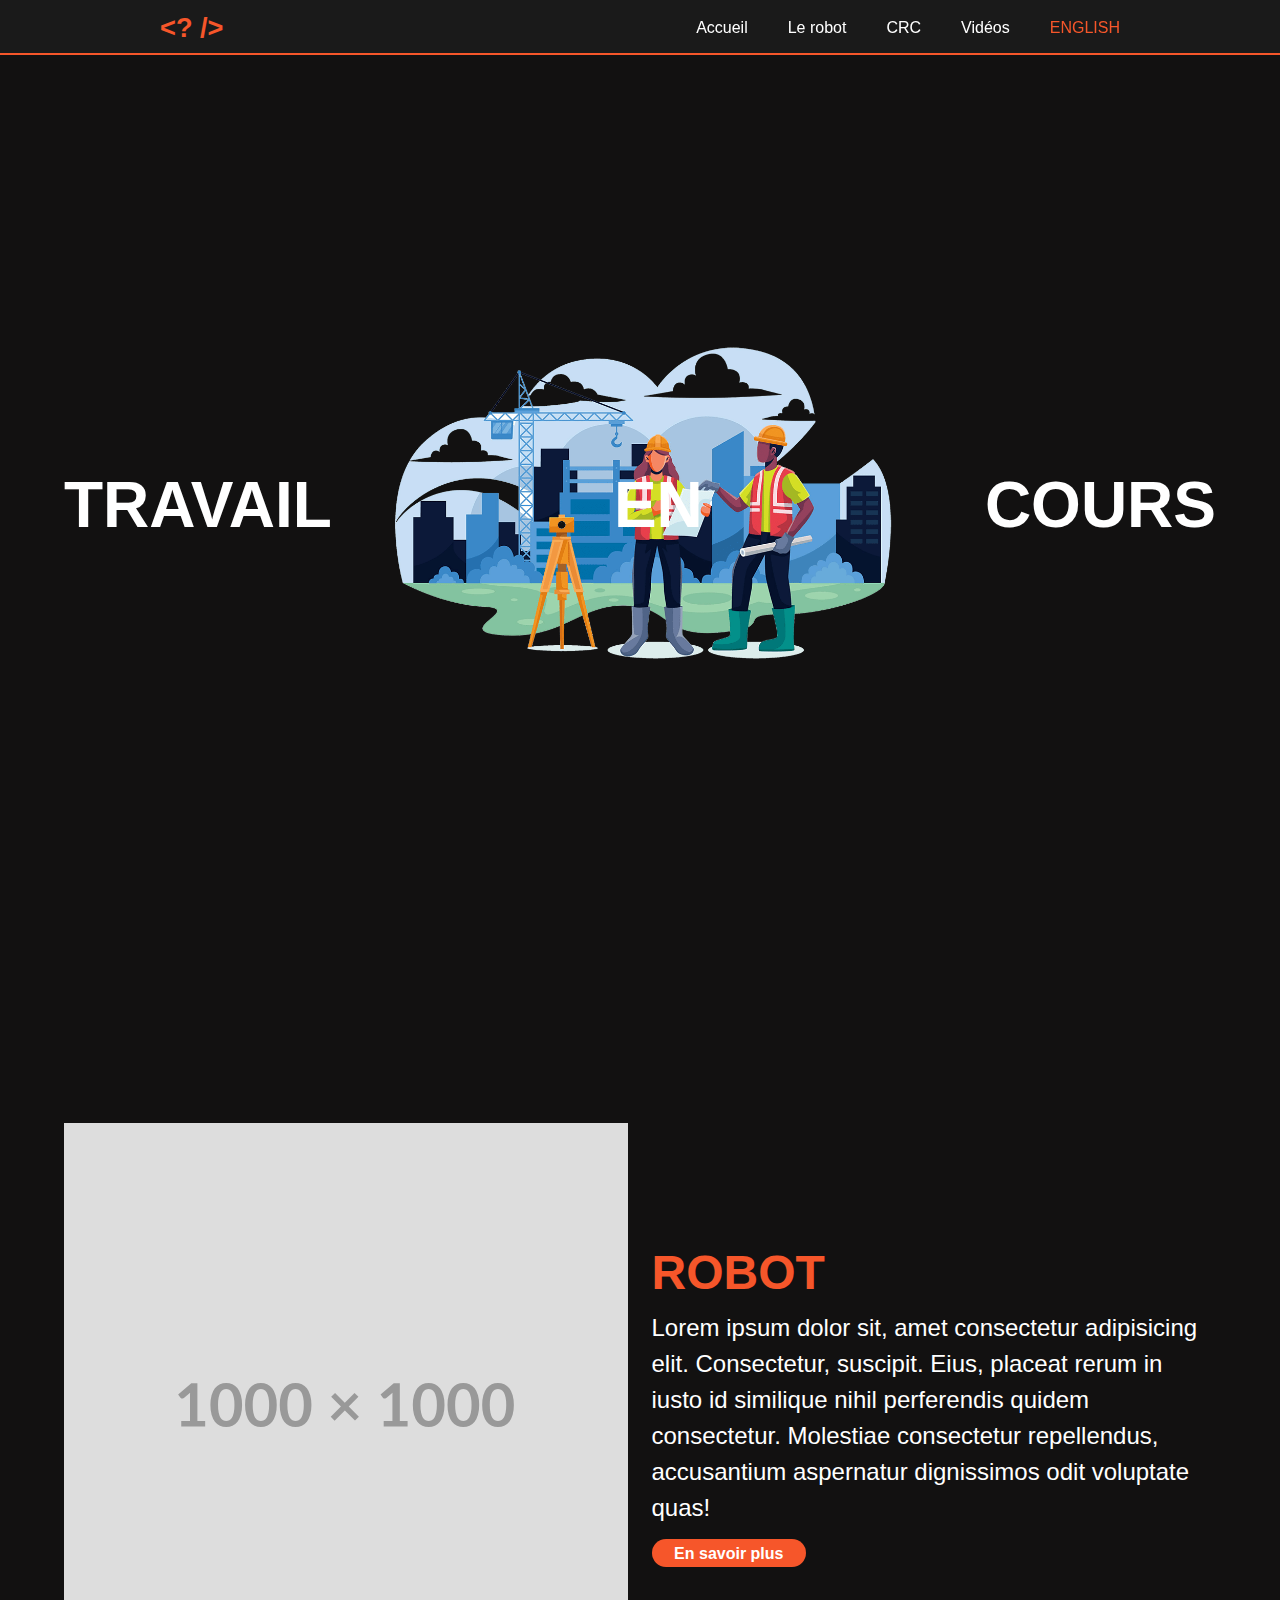
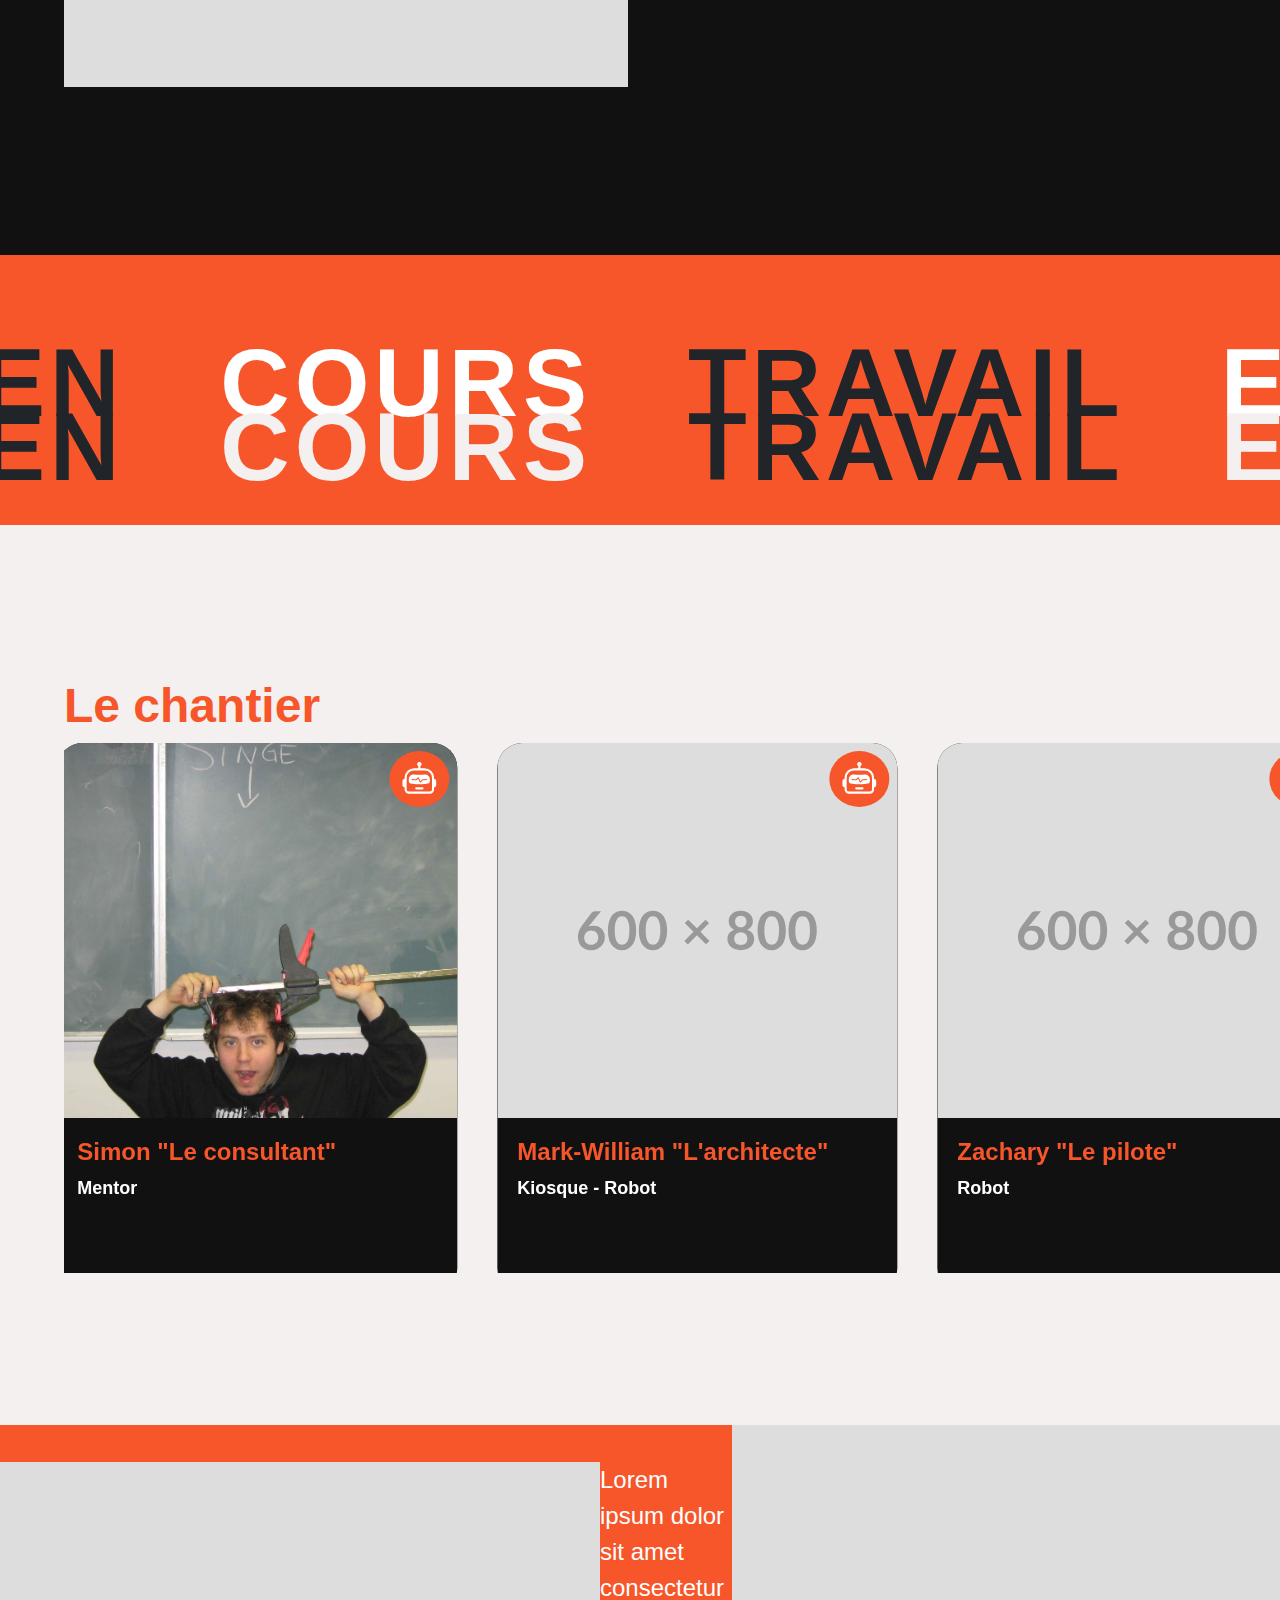
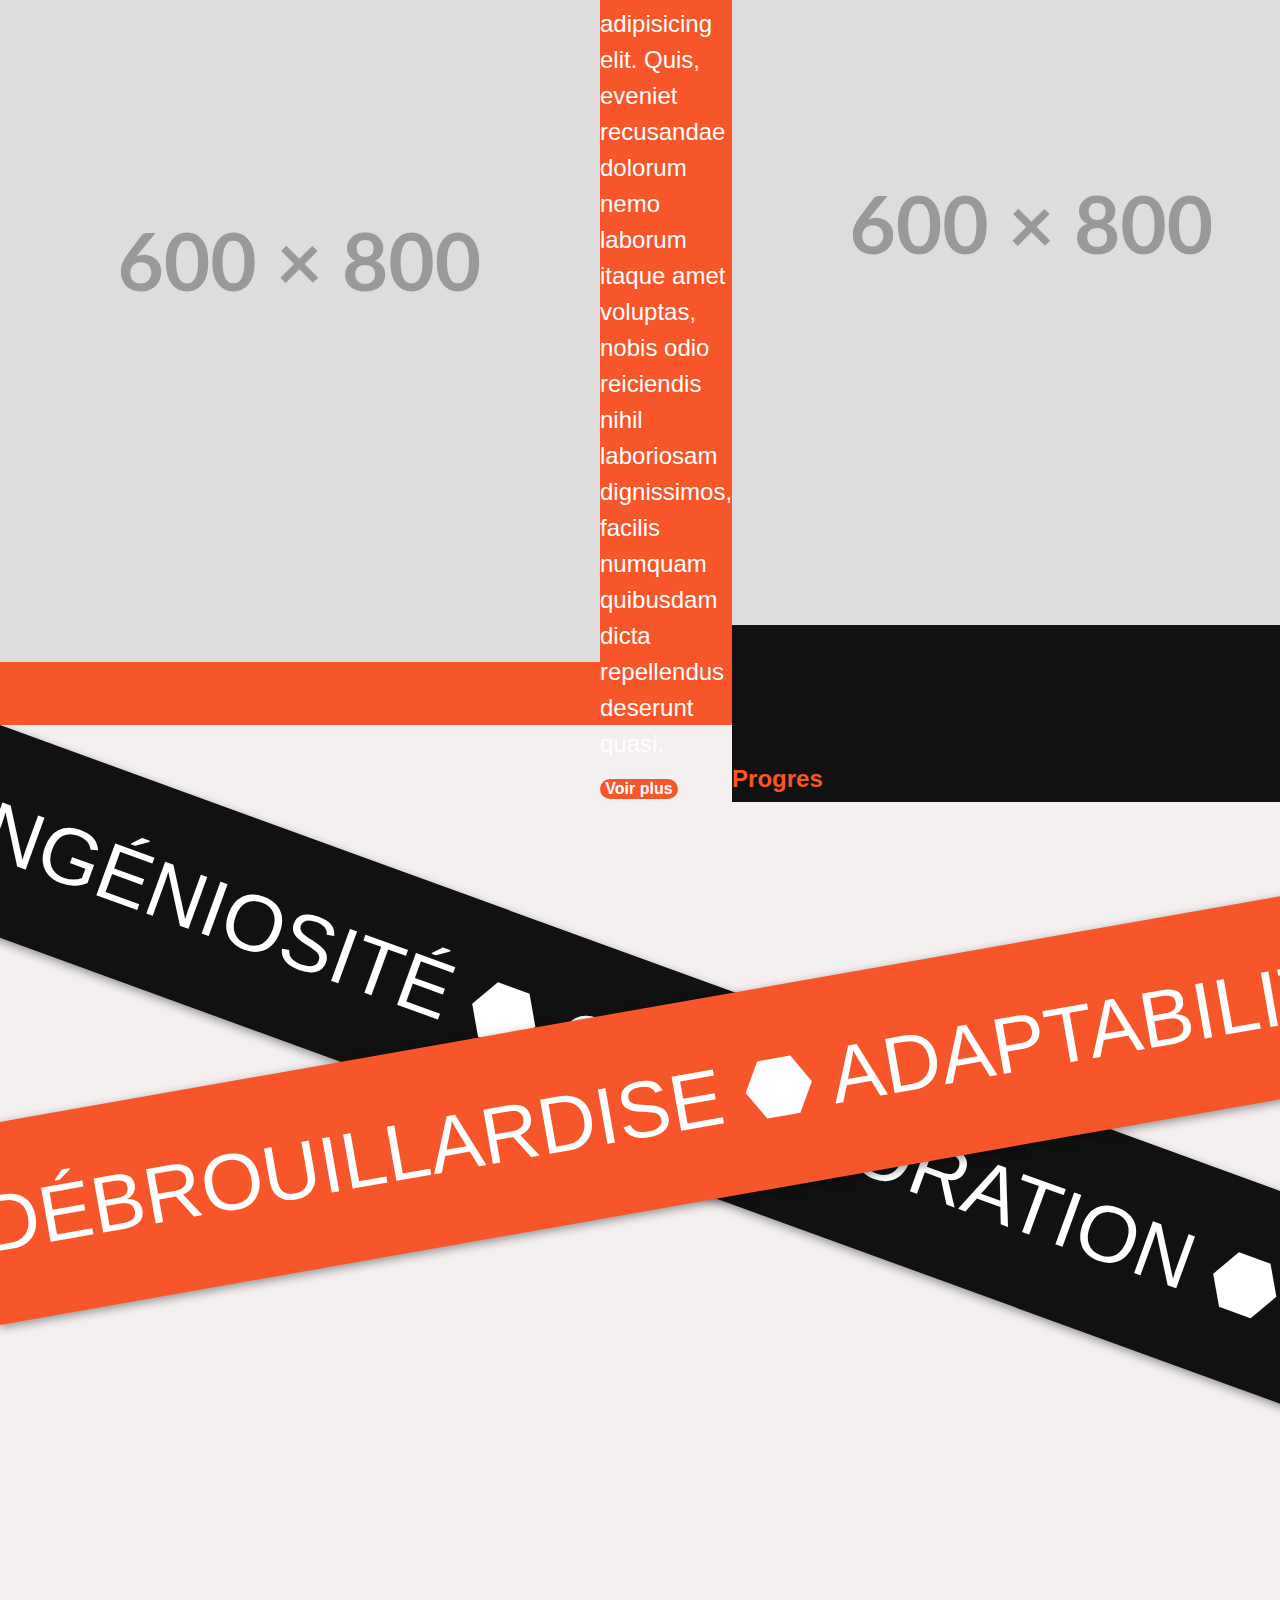
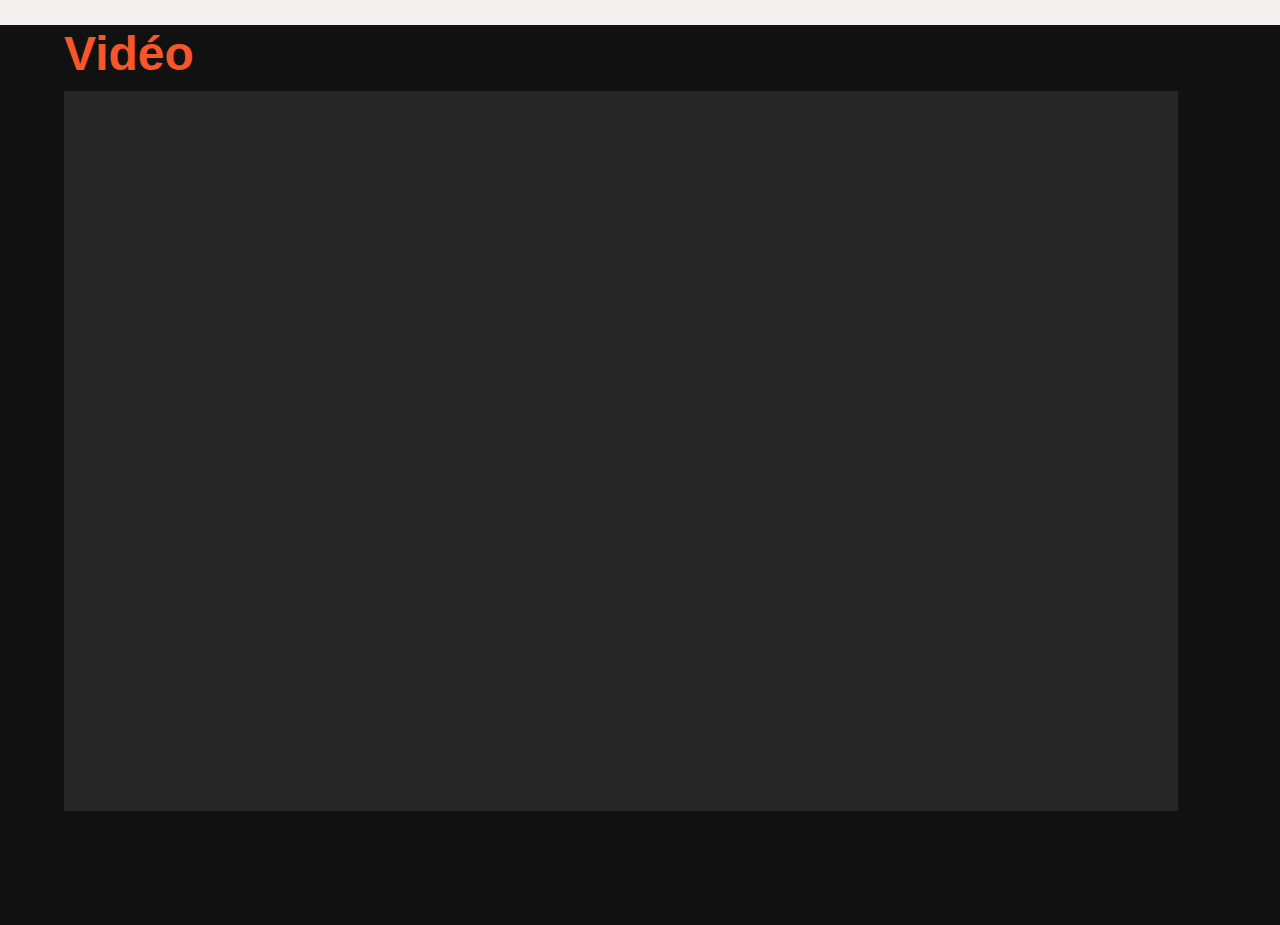
<file: travauxencours/index.html>
<!DOCTYPE html>
<html lang="fr">

<head>
  <meta charset="UTF-8" />
  <meta name="viewport" content="width=device-width, initial-scale=1.0" />
  <title>Travaux en cours - CRC Montmorency</title>
  <link rel="stylesheet" href="./style.css" />
  <link href="https://cdn.jsdelivr.net/npm/bootstrap@5.3.3/dist/css/bootstrap.min.css" rel="stylesheet" />
  <link rel="stylesheet" href="https://cdn.jsdelivr.net/npm/swiper@11/swiper-bundle.min.css" />
  <link
    href="https://fonts.googleapis.com/css2?family=Roboto:ital,wght@0,100;0,300;0,400;0,500;0,700;0,900;1,100;1,300;1,400;1,500;1,700;1,900&display=swap"
    rel="stylesheet">
</head>

<body>
  <!-- --------- BARRE DE NAVIGATION --------- -->
  <!-- --------- SOURCE POUR HTML ET BASE DU CSS : https://codepen.io/munjewar/pen/jQrNWw --------- -->

  <section class="navigation">
    <div class="nav-container">
      <div class="brand">
        <a href="./index.html">&lt;? /&gt;</a>
      </div>
      <nav>
        <div class="nav-mobile"><a id="navbar-toggle" href="#!"><span></span></a></div>
        <ul class="nav-list">
          <li>
            <a href="#!">Accueil</a>
          </li>
          <li>
            <a href="#!">Le robot</a>
          </li>
          <li>
            <a href="#!">CRC</a>
          </li>
          <li>
            <a href="#!">Vidéos</a>
          </li>
          <li>
          </li>
          <li class="nohover">
            <a style="color: var(--orange)" href="#!">ENGLISH</a>
          </li>
        </ul>
      </nav>
    </div>
  </section>

  <!-- --------- FIN BARRE DE NAVIGATION --------- -->

  <main>
    <!-- --------- SECTION HÉRO --------- -->
    <section id="accueil-hero">
      <div class="accueil-hero-title">
        <span>Travail</span>
        <span>en</span>
        <span>cours</span>
      </div>
      <div class="accueil-hero-container"><img class="accueil-hero-img" src="./assets/medias/4test.png" alt=""></div>
      <!-- Image à modifier pour celle que Khaly a dessiné -->
    </section>
    <!-- --------- FIN SECTION HÉRO --------- -->

    <!-- --------- SECTION ROBOT --------- -->
    <section id="accueil-robot">
      <div class="accueil-robot section-center">
        <div class="robot-left">
          <img src="./assets/medias/1000x1000.svg" alt="Robot">
        </div>
        <div class="robot-right">
          <h2>ROBOT</h2>
          <p>Lorem ipsum dolor sit, amet consectetur adipisicing elit. Consectetur, suscipit. Eius, placeat rerum in
            iusto id similique nihil perferendis quidem consectetur. Molestiae consectetur repellendus, accusantium
            aspernatur dignissimos odit voluptate quas!</p>
          <a href="#" class="btn-fill">En savoir plus</a>
        </div>
      </div>
    </section>
    <!-- --------- FIN SECTION ROBOT --------- -->

    <!-- --------- SECTION BANNIÈRE TAKTIK --------- -->
    <section class="banniere-box">
      <div class="banniere-gauche">
        <span>TRAVAIL</span>
        <span>EN</span>
        <span>COURS</span>
        <span>TRAVAIL</span>
        <span>EN</span>
        <span>COURS</span>
        <span>TRAVAIL</span>
        <span>EN</span>
        <span>COURS</span>
        <span>TRAVAIL</span>
        <span>EN</span>
        <span>COURS</span>
        <span>TRAVAIL</span>
        <span>EN</span>
        <span>COURS</span>
        <span>TRAVAIL</span>
        <span>EN</span>
        <span>COURS</span>

      </div>

      <div class="banniere-droite">
        <span>TRAVAIL</span>
        <span>EN</span>
        <span>COURS</span>
        <span>TRAVAIL</span>
        <span>EN</span>
        <span>COURS</span>
        <span>TRAVAIL</span>
        <span>EN</span>
        <span>COURS</span>
        <span>TRAVAIL</span>
        <span>EN</span>
        <span>COURS</span>
        <span>TRAVAIL</span>
        <span>EN</span>
        <span>COURS</span>
        <span>TRAVAIL</span>
        <span>EN</span>
        <span>COURS</span>
      </div>

    </section>
    <!-- --------- FIN SECTION BANNIÈRE TAKTIK --------- -->

    <!-- --------- SECTION MEMBRE --------- -->
    <section id="accueil-membre">
      <div class="accueil-membre section-center">
        <h2>Le chantier</h2>

        <div class="swiper mySwiperMembre">
          <div class="swiper-wrapper">
            <!-- --------- SECTION SLIDE --------- -->
            <div class="swiper-slide">

              <div class="membre-container">
                <div class="membre-container-top">
                  <div class="membre-icon">
                    <svg xmlns="http://www.w3.org/2000/svg" width="60%" height="60%" fill="currentColor"
                      class="bi bi-robot" viewBox="0 0 16 16">
                      <path
                        d="M6 12.5a.5.5 0 0 1 .5-.5h3a.5.5 0 0 1 0 1h-3a.5.5 0 0 1-.5-.5M3 8.062C3 6.76 4.235 5.765 5.53 5.886a26.6 26.6 0 0 0 4.94 0C11.765 5.765 13 6.76 13 8.062v1.157a.93.93 0 0 1-.765.935c-.845.147-2.34.346-4.235.346s-3.39-.2-4.235-.346A.93.93 0 0 1 3 9.219zm4.542-.827a.25.25 0 0 0-.217.068l-.92.9a25 25 0 0 1-1.871-.183.25.25 0 0 0-.068.495c.55.076 1.232.149 2.02.193a.25.25 0 0 0 .189-.071l.754-.736.847 1.71a.25.25 0 0 0 .404.062l.932-.97a25 25 0 0 0 1.922-.188.25.25 0 0 0-.068-.495c-.538.074-1.207.145-1.98.189a.25.25 0 0 0-.166.076l-.754.785-.842-1.7a.25.25 0 0 0-.182-.135" />
                      <path
                        d="M8.5 1.866a1 1 0 1 0-1 0V3h-2A4.5 4.5 0 0 0 1 7.5V8a1 1 0 0 0-1 1v2a1 1 0 0 0 1 1v1a2 2 0 0 0 2 2h10a2 2 0 0 0 2-2v-1a1 1 0 0 0 1-1V9a1 1 0 0 0-1-1v-.5A4.5 4.5 0 0 0 10.5 3h-2zM14 7.5V13a1 1 0 0 1-1 1H3a1 1 0 0 1-1-1V7.5A3.5 3.5 0 0 1 5.5 4h5A3.5 3.5 0 0 1 14 7.5" />
                    </svg>
                  </div>
                  <img src="./assets/medias/equipe-chlo.jpg" alt="">
                </div>
                <div class="membre-container-bottom">
                  <h3 class="membre-nom">Chloé "La chargée de projet"</h3>
                  <p class="membre-description">Capitaine d'équipe - Robot</p>

                </div>
              </div>


            </div>
            <!-- --------- SECTION SLIDE FIN --------- -->
            <!-- --------- SECTION SLIDE --------- -->
            <div class="swiper-slide">

              <div class="membre-container">
                <div class="membre-container-top">
                  <div class="membre-icon">
                    <svg xmlns="http://www.w3.org/2000/svg" width="60%" height="60%" fill="currentColor"
                      class="bi bi-robot" viewBox="0 0 16 16">
                      <path
                        d="M6 12.5a.5.5 0 0 1 .5-.5h3a.5.5 0 0 1 0 1h-3a.5.5 0 0 1-.5-.5M3 8.062C3 6.76 4.235 5.765 5.53 5.886a26.6 26.6 0 0 0 4.94 0C11.765 5.765 13 6.76 13 8.062v1.157a.93.93 0 0 1-.765.935c-.845.147-2.34.346-4.235.346s-3.39-.2-4.235-.346A.93.93 0 0 1 3 9.219zm4.542-.827a.25.25 0 0 0-.217.068l-.92.9a25 25 0 0 1-1.871-.183.25.25 0 0 0-.068.495c.55.076 1.232.149 2.02.193a.25.25 0 0 0 .189-.071l.754-.736.847 1.71a.25.25 0 0 0 .404.062l.932-.97a25 25 0 0 0 1.922-.188.25.25 0 0 0-.068-.495c-.538.074-1.207.145-1.98.189a.25.25 0 0 0-.166.076l-.754.785-.842-1.7a.25.25 0 0 0-.182-.135" />
                      <path
                        d="M8.5 1.866a1 1 0 1 0-1 0V3h-2A4.5 4.5 0 0 0 1 7.5V8a1 1 0 0 0-1 1v2a1 1 0 0 0 1 1v1a2 2 0 0 0 2 2h10a2 2 0 0 0 2-2v-1a1 1 0 0 0 1-1V9a1 1 0 0 0-1-1v-.5A4.5 4.5 0 0 0 10.5 3h-2zM14 7.5V13a1 1 0 0 1-1 1H3a1 1 0 0 1-1-1V7.5A3.5 3.5 0 0 1 5.5 4h5A3.5 3.5 0 0 1 14 7.5" />
                    </svg>
                  </div>
                  <img src="./assets/medias/equipe-sit.jpg" alt="">
                </div>
                <div class="membre-container-bottom">
                  <h3 class="membre-nom">Sitmonternna "La maçonne"</h3>
                  <p class="membre-description">Kiosque - Site web</p>

                </div>
              </div>

            </div>
            <!-- --------- SECTION SLIDE FIN --------- -->
            <!-- --------- SECTION SLIDE --------- -->
            <div class="swiper-slide">

              <div class="membre-container">
                <div class="membre-container-top">
                  <div class="membre-icon">
                    <svg xmlns="http://www.w3.org/2000/svg" width="60%" height="60%" fill="currentColor"
                      class="bi bi-robot" viewBox="0 0 16 16">
                      <path
                        d="M6 12.5a.5.5 0 0 1 .5-.5h3a.5.5 0 0 1 0 1h-3a.5.5 0 0 1-.5-.5M3 8.062C3 6.76 4.235 5.765 5.53 5.886a26.6 26.6 0 0 0 4.94 0C11.765 5.765 13 6.76 13 8.062v1.157a.93.93 0 0 1-.765.935c-.845.147-2.34.346-4.235.346s-3.39-.2-4.235-.346A.93.93 0 0 1 3 9.219zm4.542-.827a.25.25 0 0 0-.217.068l-.92.9a25 25 0 0 1-1.871-.183.25.25 0 0 0-.068.495c.55.076 1.232.149 2.02.193a.25.25 0 0 0 .189-.071l.754-.736.847 1.71a.25.25 0 0 0 .404.062l.932-.97a25 25 0 0 0 1.922-.188.25.25 0 0 0-.068-.495c-.538.074-1.207.145-1.98.189a.25.25 0 0 0-.166.076l-.754.785-.842-1.7a.25.25 0 0 0-.182-.135" />
                      <path
                        d="M8.5 1.866a1 1 0 1 0-1 0V3h-2A4.5 4.5 0 0 0 1 7.5V8a1 1 0 0 0-1 1v2a1 1 0 0 0 1 1v1a2 2 0 0 0 2 2h10a2 2 0 0 0 2-2v-1a1 1 0 0 0 1-1V9a1 1 0 0 0-1-1v-.5A4.5 4.5 0 0 0 10.5 3h-2zM14 7.5V13a1 1 0 0 1-1 1H3a1 1 0 0 1-1-1V7.5A3.5 3.5 0 0 1 5.5 4h5A3.5 3.5 0 0 1 14 7.5" />
                    </svg>
                  </div>
                  <img src="./assets/medias/equipe-khaly.jpg" alt="">
                </div>
                <div class="membre-container-bottom">
                  <h3 class="membre-nom">Khaly "La charpentière"</h3>
                  <p class="membre-description">Kiosque - Vidéos</p>

                </div>
              </div>

            </div>
            <!-- --------- SECTION SLIDE FIN --------- -->
            <!-- --------- SECTION SLIDE --------- -->
            <div class="swiper-slide">

              <div class="membre-container">
                <div class="membre-container-top">
                  <div class="membre-icon">
                    <svg xmlns="http://www.w3.org/2000/svg" width="60%" height="60%" fill="currentColor"
                      class="bi bi-robot" viewBox="0 0 16 16">
                      <path
                        d="M6 12.5a.5.5 0 0 1 .5-.5h3a.5.5 0 0 1 0 1h-3a.5.5 0 0 1-.5-.5M3 8.062C3 6.76 4.235 5.765 5.53 5.886a26.6 26.6 0 0 0 4.94 0C11.765 5.765 13 6.76 13 8.062v1.157a.93.93 0 0 1-.765.935c-.845.147-2.34.346-4.235.346s-3.39-.2-4.235-.346A.93.93 0 0 1 3 9.219zm4.542-.827a.25.25 0 0 0-.217.068l-.92.9a25 25 0 0 1-1.871-.183.25.25 0 0 0-.068.495c.55.076 1.232.149 2.02.193a.25.25 0 0 0 .189-.071l.754-.736.847 1.71a.25.25 0 0 0 .404.062l.932-.97a25 25 0 0 0 1.922-.188.25.25 0 0 0-.068-.495c-.538.074-1.207.145-1.98.189a.25.25 0 0 0-.166.076l-.754.785-.842-1.7a.25.25 0 0 0-.182-.135" />
                      <path
                        d="M8.5 1.866a1 1 0 1 0-1 0V3h-2A4.5 4.5 0 0 0 1 7.5V8a1 1 0 0 0-1 1v2a1 1 0 0 0 1 1v1a2 2 0 0 0 2 2h10a2 2 0 0 0 2-2v-1a1 1 0 0 0 1-1V9a1 1 0 0 0-1-1v-.5A4.5 4.5 0 0 0 10.5 3h-2zM14 7.5V13a1 1 0 0 1-1 1H3a1 1 0 0 1-1-1V7.5A3.5 3.5 0 0 1 5.5 4h5A3.5 3.5 0 0 1 14 7.5" />
                    </svg>
                  </div>
                  <img src="./assets/medias/equipe-simon.jpg" alt="">
                </div>
                <div class="membre-container-bottom">
                  <h3 class="membre-nom">Simon "Le consultant"</h3>
                  <p class="membre-description">Mentor</p>

                </div>
              </div>

            </div>
            <!-- --------- SECTION SLIDE FIN --------- -->
            <!-- --------- SECTION SLIDE --------- -->
            <div class="swiper-slide">

              <div class="membre-container">
                <div class="membre-container-top">
                  <div class="membre-icon">
                    <svg xmlns="http://www.w3.org/2000/svg" width="60%" height="60%" fill="currentColor"
                      class="bi bi-robot" viewBox="0 0 16 16">
                      <path
                        d="M6 12.5a.5.5 0 0 1 .5-.5h3a.5.5 0 0 1 0 1h-3a.5.5 0 0 1-.5-.5M3 8.062C3 6.76 4.235 5.765 5.53 5.886a26.6 26.6 0 0 0 4.94 0C11.765 5.765 13 6.76 13 8.062v1.157a.93.93 0 0 1-.765.935c-.845.147-2.34.346-4.235.346s-3.39-.2-4.235-.346A.93.93 0 0 1 3 9.219zm4.542-.827a.25.25 0 0 0-.217.068l-.92.9a25 25 0 0 1-1.871-.183.25.25 0 0 0-.068.495c.55.076 1.232.149 2.02.193a.25.25 0 0 0 .189-.071l.754-.736.847 1.71a.25.25 0 0 0 .404.062l.932-.97a25 25 0 0 0 1.922-.188.25.25 0 0 0-.068-.495c-.538.074-1.207.145-1.98.189a.25.25 0 0 0-.166.076l-.754.785-.842-1.7a.25.25 0 0 0-.182-.135" />
                      <path
                        d="M8.5 1.866a1 1 0 1 0-1 0V3h-2A4.5 4.5 0 0 0 1 7.5V8a1 1 0 0 0-1 1v2a1 1 0 0 0 1 1v1a2 2 0 0 0 2 2h10a2 2 0 0 0 2-2v-1a1 1 0 0 0 1-1V9a1 1 0 0 0-1-1v-.5A4.5 4.5 0 0 0 10.5 3h-2zM14 7.5V13a1 1 0 0 1-1 1H3a1 1 0 0 1-1-1V7.5A3.5 3.5 0 0 1 5.5 4h5A3.5 3.5 0 0 1 14 7.5" />
                    </svg>
                  </div>
                  <img src="./assets/medias/600x800.svg" alt="">
                </div>
                <div class="membre-container-bottom">
                  <h3 class="membre-nom">Mark-William "L'architecte"</h3>
                  <p class="membre-description">Kiosque - Robot</p>

                </div>
              </div>

            </div>
            <!-- --------- SECTION SLIDE FIN --------- -->
            <!-- --------- SECTION SLIDE --------- -->
            <div class="swiper-slide">

              <div class="membre-container">
                <div class="membre-container-top">
                  <div class="membre-icon">
                    <svg xmlns="http://www.w3.org/2000/svg" width="60%" height="60%" fill="currentColor"
                      class="bi bi-robot" viewBox="0 0 16 16">
                      <path
                        d="M6 12.5a.5.5 0 0 1 .5-.5h3a.5.5 0 0 1 0 1h-3a.5.5 0 0 1-.5-.5M3 8.062C3 6.76 4.235 5.765 5.53 5.886a26.6 26.6 0 0 0 4.94 0C11.765 5.765 13 6.76 13 8.062v1.157a.93.93 0 0 1-.765.935c-.845.147-2.34.346-4.235.346s-3.39-.2-4.235-.346A.93.93 0 0 1 3 9.219zm4.542-.827a.25.25 0 0 0-.217.068l-.92.9a25 25 0 0 1-1.871-.183.25.25 0 0 0-.068.495c.55.076 1.232.149 2.02.193a.25.25 0 0 0 .189-.071l.754-.736.847 1.71a.25.25 0 0 0 .404.062l.932-.97a25 25 0 0 0 1.922-.188.25.25 0 0 0-.068-.495c-.538.074-1.207.145-1.98.189a.25.25 0 0 0-.166.076l-.754.785-.842-1.7a.25.25 0 0 0-.182-.135" />
                      <path
                        d="M8.5 1.866a1 1 0 1 0-1 0V3h-2A4.5 4.5 0 0 0 1 7.5V8a1 1 0 0 0-1 1v2a1 1 0 0 0 1 1v1a2 2 0 0 0 2 2h10a2 2 0 0 0 2-2v-1a1 1 0 0 0 1-1V9a1 1 0 0 0-1-1v-.5A4.5 4.5 0 0 0 10.5 3h-2zM14 7.5V13a1 1 0 0 1-1 1H3a1 1 0 0 1-1-1V7.5A3.5 3.5 0 0 1 5.5 4h5A3.5 3.5 0 0 1 14 7.5" />
                    </svg>
                  </div>
                  <img src="./assets/medias/600x800.svg" alt="">
                </div>
                <div class="membre-container-bottom">
                  <h3 class="membre-nom">Zachary "Le pilote"</h3>
                  <p class="membre-description">Robot</p>

                </div>
              </div>

            </div>
            <!-- --------- SECTION SLIDE FIN --------- -->
            <!-- --------- SECTION SLIDE --------- -->
            <div class="swiper-slide">

              <div class="membre-container">
                <div class="membre-container-top">
                  <div class="membre-icon">
                    <svg xmlns="http://www.w3.org/2000/svg" width="60%" height="60%" fill="currentColor"
                      class="bi bi-robot" viewBox="0 0 16 16">
                      <path
                        d="M6 12.5a.5.5 0 0 1 .5-.5h3a.5.5 0 0 1 0 1h-3a.5.5 0 0 1-.5-.5M3 8.062C3 6.76 4.235 5.765 5.53 5.886a26.6 26.6 0 0 0 4.94 0C11.765 5.765 13 6.76 13 8.062v1.157a.93.93 0 0 1-.765.935c-.845.147-2.34.346-4.235.346s-3.39-.2-4.235-.346A.93.93 0 0 1 3 9.219zm4.542-.827a.25.25 0 0 0-.217.068l-.92.9a25 25 0 0 1-1.871-.183.25.25 0 0 0-.068.495c.55.076 1.232.149 2.02.193a.25.25 0 0 0 .189-.071l.754-.736.847 1.71a.25.25 0 0 0 .404.062l.932-.97a25 25 0 0 0 1.922-.188.25.25 0 0 0-.068-.495c-.538.074-1.207.145-1.98.189a.25.25 0 0 0-.166.076l-.754.785-.842-1.7a.25.25 0 0 0-.182-.135" />
                      <path
                        d="M8.5 1.866a1 1 0 1 0-1 0V3h-2A4.5 4.5 0 0 0 1 7.5V8a1 1 0 0 0-1 1v2a1 1 0 0 0 1 1v1a2 2 0 0 0 2 2h10a2 2 0 0 0 2-2v-1a1 1 0 0 0 1-1V9a1 1 0 0 0-1-1v-.5A4.5 4.5 0 0 0 10.5 3h-2zM14 7.5V13a1 1 0 0 1-1 1H3a1 1 0 0 1-1-1V7.5A3.5 3.5 0 0 1 5.5 4h5A3.5 3.5 0 0 1 14 7.5" />
                    </svg>
                  </div>
                  <img src="./assets/medias/600x800.svg" alt="">
                </div>
                <div class="membre-container-bottom">
                  <h3 class="membre-nom">James "???"</h3>
                  <p class="membre-description">Kiosque - Robot</p>

                </div>
              </div>

            </div>
            <!-- --------- SECTION SLIDE FIN --------- -->
            <!-- --------- SECTION SLIDE --------- -->
            <div class="swiper-slide">

              <div class="membre-container">
                <div class="membre-container-top">
                  <div class="membre-icon">
                    <svg xmlns="http://www.w3.org/2000/svg" width="60%" height="60%" fill="currentColor"
                      class="bi bi-robot" viewBox="0 0 16 16">
                      <path
                        d="M6 12.5a.5.5 0 0 1 .5-.5h3a.5.5 0 0 1 0 1h-3a.5.5 0 0 1-.5-.5M3 8.062C3 6.76 4.235 5.765 5.53 5.886a26.6 26.6 0 0 0 4.94 0C11.765 5.765 13 6.76 13 8.062v1.157a.93.93 0 0 1-.765.935c-.845.147-2.34.346-4.235.346s-3.39-.2-4.235-.346A.93.93 0 0 1 3 9.219zm4.542-.827a.25.25 0 0 0-.217.068l-.92.9a25 25 0 0 1-1.871-.183.25.25 0 0 0-.068.495c.55.076 1.232.149 2.02.193a.25.25 0 0 0 .189-.071l.754-.736.847 1.71a.25.25 0 0 0 .404.062l.932-.97a25 25 0 0 0 1.922-.188.25.25 0 0 0-.068-.495c-.538.074-1.207.145-1.98.189a.25.25 0 0 0-.166.076l-.754.785-.842-1.7a.25.25 0 0 0-.182-.135" />
                      <path
                        d="M8.5 1.866a1 1 0 1 0-1 0V3h-2A4.5 4.5 0 0 0 1 7.5V8a1 1 0 0 0-1 1v2a1 1 0 0 0 1 1v1a2 2 0 0 0 2 2h10a2 2 0 0 0 2-2v-1a1 1 0 0 0 1-1V9a1 1 0 0 0-1-1v-.5A4.5 4.5 0 0 0 10.5 3h-2zM14 7.5V13a1 1 0 0 1-1 1H3a1 1 0 0 1-1-1V7.5A3.5 3.5 0 0 1 5.5 4h5A3.5 3.5 0 0 1 14 7.5" />
                    </svg>
                  </div>
                  <img src="./assets/medias/600x800.svg" alt="">
                </div>
                <div class="membre-container-bottom">
                  <h3 class="membre-nom">Julien "Le spécialiste"</h3>
                  <p class="membre-description">Robot</p>

                </div>
              </div>

            </div>
            <!-- --------- SECTION SLIDE FIN --------- -->
            <!-- --------- SECTION SLIDE --------- -->
            <div class="swiper-slide">

              <div class="membre-container">
                <div class="membre-container-top">
                  <div class="membre-icon">
                    <svg xmlns="http://www.w3.org/2000/svg" width="60%" height="60%" fill="currentColor"
                      class="bi bi-robot" viewBox="0 0 16 16">
                      <path
                        d="M6 12.5a.5.5 0 0 1 .5-.5h3a.5.5 0 0 1 0 1h-3a.5.5 0 0 1-.5-.5M3 8.062C3 6.76 4.235 5.765 5.53 5.886a26.6 26.6 0 0 0 4.94 0C11.765 5.765 13 6.76 13 8.062v1.157a.93.93 0 0 1-.765.935c-.845.147-2.34.346-4.235.346s-3.39-.2-4.235-.346A.93.93 0 0 1 3 9.219zm4.542-.827a.25.25 0 0 0-.217.068l-.92.9a25 25 0 0 1-1.871-.183.25.25 0 0 0-.068.495c.55.076 1.232.149 2.02.193a.25.25 0 0 0 .189-.071l.754-.736.847 1.71a.25.25 0 0 0 .404.062l.932-.97a25 25 0 0 0 1.922-.188.25.25 0 0 0-.068-.495c-.538.074-1.207.145-1.98.189a.25.25 0 0 0-.166.076l-.754.785-.842-1.7a.25.25 0 0 0-.182-.135" />
                      <path
                        d="M8.5 1.866a1 1 0 1 0-1 0V3h-2A4.5 4.5 0 0 0 1 7.5V8a1 1 0 0 0-1 1v2a1 1 0 0 0 1 1v1a2 2 0 0 0 2 2h10a2 2 0 0 0 2-2v-1a1 1 0 0 0 1-1V9a1 1 0 0 0-1-1v-.5A4.5 4.5 0 0 0 10.5 3h-2zM14 7.5V13a1 1 0 0 1-1 1H3a1 1 0 0 1-1-1V7.5A3.5 3.5 0 0 1 5.5 4h5A3.5 3.5 0 0 1 14 7.5" />
                    </svg>
                  </div>
                  <img src="./assets/medias/600x800.svg" alt="">
                </div>
                <div class="membre-container-bottom">
                  <h3 class="membre-nom">Annie "La Contremaître"</h3>
                  <p class="membre-description">Programmation - Robot</p>

                </div>
              </div>

            </div>
            <!-- --------- SECTION SLIDE FIN --------- -->
            <!-- --------- SECTION SLIDE --------- -->
            <div class="swiper-slide">

              <div class="membre-container">
                <div class="membre-container-top">
                  <div class="membre-icon">
                    <svg xmlns="http://www.w3.org/2000/svg" width="60%" height="60%" fill="currentColor"
                      class="bi bi-robot" viewBox="0 0 16 16">
                      <path
                        d="M6 12.5a.5.5 0 0 1 .5-.5h3a.5.5 0 0 1 0 1h-3a.5.5 0 0 1-.5-.5M3 8.062C3 6.76 4.235 5.765 5.53 5.886a26.6 26.6 0 0 0 4.94 0C11.765 5.765 13 6.76 13 8.062v1.157a.93.93 0 0 1-.765.935c-.845.147-2.34.346-4.235.346s-3.39-.2-4.235-.346A.93.93 0 0 1 3 9.219zm4.542-.827a.25.25 0 0 0-.217.068l-.92.9a25 25 0 0 1-1.871-.183.25.25 0 0 0-.068.495c.55.076 1.232.149 2.02.193a.25.25 0 0 0 .189-.071l.754-.736.847 1.71a.25.25 0 0 0 .404.062l.932-.97a25 25 0 0 0 1.922-.188.25.25 0 0 0-.068-.495c-.538.074-1.207.145-1.98.189a.25.25 0 0 0-.166.076l-.754.785-.842-1.7a.25.25 0 0 0-.182-.135" />
                      <path
                        d="M8.5 1.866a1 1 0 1 0-1 0V3h-2A4.5 4.5 0 0 0 1 7.5V8a1 1 0 0 0-1 1v2a1 1 0 0 0 1 1v1a2 2 0 0 0 2 2h10a2 2 0 0 0 2-2v-1a1 1 0 0 0 1-1V9a1 1 0 0 0-1-1v-.5A4.5 4.5 0 0 0 10.5 3h-2zM14 7.5V13a1 1 0 0 1-1 1H3a1 1 0 0 1-1-1V7.5A3.5 3.5 0 0 1 5.5 4h5A3.5 3.5 0 0 1 14 7.5" />
                    </svg>
                  </div>
                  <img src="./assets/medias/600x800.svg" alt="">
                </div>
                <div class="membre-container-bottom">
                  <h3 class="membre-nom">Guillaume "Le consultant"</h3>
                  <p class="membre-description">Mentor - Très grand</p>

                </div>
              </div>

            </div>
            <!-- --------- SECTION SLIDE FIN --------- -->
            <!-- --------- SECTION SLIDE --------- -->
            <div class="swiper-slide">

              <div class="membre-container">
                <div class="membre-container-top">
                  <div class="membre-icon">
                    <svg xmlns="http://www.w3.org/2000/svg" width="60%" height="60%" fill="currentColor"
                      class="bi bi-robot" viewBox="0 0 16 16">
                      <path
                        d="M6 12.5a.5.5 0 0 1 .5-.5h3a.5.5 0 0 1 0 1h-3a.5.5 0 0 1-.5-.5M3 8.062C3 6.76 4.235 5.765 5.53 5.886a26.6 26.6 0 0 0 4.94 0C11.765 5.765 13 6.76 13 8.062v1.157a.93.93 0 0 1-.765.935c-.845.147-2.34.346-4.235.346s-3.39-.2-4.235-.346A.93.93 0 0 1 3 9.219zm4.542-.827a.25.25 0 0 0-.217.068l-.92.9a25 25 0 0 1-1.871-.183.25.25 0 0 0-.068.495c.55.076 1.232.149 2.02.193a.25.25 0 0 0 .189-.071l.754-.736.847 1.71a.25.25 0 0 0 .404.062l.932-.97a25 25 0 0 0 1.922-.188.25.25 0 0 0-.068-.495c-.538.074-1.207.145-1.98.189a.25.25 0 0 0-.166.076l-.754.785-.842-1.7a.25.25 0 0 0-.182-.135" />
                      <path
                        d="M8.5 1.866a1 1 0 1 0-1 0V3h-2A4.5 4.5 0 0 0 1 7.5V8a1 1 0 0 0-1 1v2a1 1 0 0 0 1 1v1a2 2 0 0 0 2 2h10a2 2 0 0 0 2-2v-1a1 1 0 0 0 1-1V9a1 1 0 0 0-1-1v-.5A4.5 4.5 0 0 0 10.5 3h-2zM14 7.5V13a1 1 0 0 1-1 1H3a1 1 0 0 1-1-1V7.5A3.5 3.5 0 0 1 5.5 4h5A3.5 3.5 0 0 1 14 7.5" />
                    </svg>
                  </div>
                  <img src="./assets/medias/600x800.svg" alt="">
                </div>
                <div class="membre-container-bottom">
                  <h3 class="membre-nom">Delphine "L'opératrice'"</h3>
                  <p class="membre-description">Kiosque - Site web</p>

                </div>
              </div>

            </div>
            <!-- --------- SECTION SLIDE FIN --------- -->
          </div>
        </div>
      </div>
    </section>
    <!-- --------- FIN SECTION MEMBRE --------- -->

    <!-- --------- SECTION OBSTACLES/PROGRES --------- -->
    <section id="accueil-obstacle">
      <div class="accueil-obstacle">
        <div class="obstacle">
          <h3>Obstacle</h3>
          <div class="obstacle-container">
            <img src="./assets/medias/600x800.svg" alt="">
            <div>
              <p>Lorem ipsum dolor sit amet consectetur adipisicing elit. Quis, eveniet recusandae dolorum nemo laborum
                itaque amet voluptas, nobis odio reiciendis nihil laboriosam dignissimos, facilis numquam quibusdam
                dicta repellendus deserunt quasi.</p>
              <a href="#" class="btn-fill">Voir plus</a>
            </div>
          </div>
        </div>
        <div class="progres">
          <h3>Progres</h3>
          <div class="progres-container">
            <img src="./assets/medias/600x800.svg" alt="">
            <div>
              <p>Lorem ipsum dolor sit amet consectetur adipisicing elit. Quis, eveniet recusandae dolorum nemo laborum
                itaque amet voluptas, nobis odio reiciendis nihil laboriosam dignissimos, facilis numquam quibusdam
                dicta repellendus deserunt quasi.</p>
              <a href="#" class="btn-fill">Voir plus</a>
            </div>
          </div>
        </div>

      </div>
    </section>
    <!-- --------- FIN SECTION OBSTACLES/PROGRES --------- -->

    <!-- --------- SECTION BANNIERE TAPE --------- -->
    <section id="accueil-tape">
      <div class="scrolling-container">
        <div class="scrolling-bar bar1">
          <div class="scrolling-text">
            <span>INGÉNIOSITÉ ⬣ </span>
            <span>COLLABORATION ⬣ </span>
            <span>COMMUNICATION ⬣ </span>
            <span>INGÉNIOSITÉ ⬣ </span>
            <span>COLLABORATION ⬣ </span>
            <span>COMMUNICATION ⬣ </span>
            <span>INGÉNIOSITÉ ⬣ </span>
            <span>COLLABORATION ⬣ </span>
            <span>COMMUNICATION ⬣ </span>
            <span>INGÉNIOSITÉ ⬣ </span>
            <span>COLLABORATION ⬣ </span>
            <span>COMMUNICATION ⬣ </span>
          </div>
        </div>

        <div class="scrolling-bar bar2">
          <div class="scrolling-text">
            <span>DÉBROUILLARDISE ⬣ </span>
            <span>ADAPTABILITÉ ⬣ </span>
            <span>CRÉATIVITÉ ⬣ </span>
            <span>DÉBROUILLARDISE</span>
            <span>ADAPTABILITÉ ⬣ </span>
            <span>CRÉATIVITÉ ⬣ </span>
            <span>DÉBROUILLARDISE ⬣ </span>
            <span>ADAPTABILITÉ ⬣ </span>
            <span>CRÉATIVITÉ ⬣ </span>
            <span>DÉBROUILLARDISE</span>
            <span>ADAPTABILITÉ ⬣ </span>
            <span>CRÉATIVITÉ ⬣ </span>

          </div>
        </div>
      </div>
    </section>
    <!-- --------- FIN SECTION BANNIERE TAPE --------- -->

    <!-- --------- SECTION VIDÉO --------- -->
    <section id="accueil-video">
      <div class="accueil-video section-center">
        <h2>Vidéo</h2>
        <div class="video-presentation">
          <iframe width="100%" height="100%" src="https://www.youtube.com/embed/xfuIlmywvXI?si=Y5prWoAJkePpsxgm"
            title="YouTube video player" frameborder="0"
            allow="accelerometer; autoplay; clipboard-write; encrypted-media; gyroscope; picture-in-picture; web-share"
            referrerpolicy="strict-origin-when-cross-origin" allowfullscreen></iframe>
        </div>
      </div>
      </div>
    </section>
    <!-- --------- FIN SECTION VIDÉO --------- -->
  </main>
  <!-- --------- FOOTER --------- -->
  <footer></footer>

  <script src="https://cdn.jsdelivr.net/npm/swiper@11/swiper-bundle.min.js"></script>
  <script src="https://cdnjs.cloudflare.com/ajax/libs/jquery/3.3.1/jquery.min.js"></script>
  <script src="https://cdn.jsdelivr.net/npm/bootstrap@5.3.3/dist/js/bootstrap.bundle.min.js"></script>
  <script src="./main.js"></script>
</body>

</html>
</file>
<file: travauxencours/style.css>
/* ----- GLOBAL ----- */
:root {
  --noir: #121111;
  --orange: #f6562a;
  --grispale: #f4f0f0;
  --blanc: #ffffff;
}

* {
  font-family: Arial, Helvetica, sans-serif; /*temporaire !!!*/
}

.section-center {
  margin: 0 5%;
}

body {
  overflow-x: hidden;
  background-color: var(--grispale);
}


main {
  overflow-x: hidden;
  background-color: var(--grispale);
}

h2 {
  font-size: 48px !important;
  color: var(--orange) !important;
  font-weight: bold !important;
}

h3 {
  font-size: 24px !important;
  color: var(--orange) !important;
  font-weight: bold !important;
}
p {
  font-size: 24px;
  color: var(--blanc);
}

/* ----- BOUTONS ----- */
.btn-fill {
  width: 200px;
  height: 100px;
  padding: 1% 4%;
  border-radius: 25px;
  background-color: var(--orange);
  color: white;
  font-weight: bold;
  text-decoration: none;
}

/* --------- INDEX --------- */

/* ----- NAVBAR ----- */
/* ----- CSS DE BASE PAR : https://codepen.io/munjewar/pen/jQrNWw ----- */
nav {
  position: sticky;
  top: 0;
  z-index: 99999;
}

.navigation {
  position: sticky;
  top: 0;
  z-index: 99999;
  height: 55px;
 background-color: rgb(26, 26, 26);
 font-family: Arial, Helvetica, sans-serif !important;
 border-bottom: 2px solid var(--orange);
 
}
.brand {
  position: absolute;
  padding-left: 20px;
  float: left;
  line-height: 55px;
  text-transform: uppercase;
  font-size: 1.7em;
  font-weight: bolder;
  color: var(--orange);
}
.brand a,
.brand a:visited {
  color: var(--orange);
  text-decoration: none;
}
.nav-container {
  max-width: 1000px;
  margin: 0 auto;
}
nav {
  float: right;
}
nav ul {
  list-style: none;
  margin: 0;
  padding: 0;
}
nav ul li {
  float: left;
  position: relative;
}
nav ul li a,
nav ul li a:visited {
  display: block;
  padding: 0 20px;
  line-height: 55px;
  color: #fff;
  background-color: var(--noir);
  text-decoration: none;
}
nav ul li a {
  background: transparent;
  color: var(--blanc);
}
nav ul li a:hover,
nav ul li a:visited:hover {
  background-color: var(--orange);
  color: var(--blanc);
}
.navbar-dropdown li a {
  background-color: var(--orange);
}
nav ul li a:not(:only-child):after,
nav ul li a:visited:not(:only-child):after {
  padding-left: 4px;
  content: " \025BE";
}
nav ul li ul li {
  min-width: 190px;
}
nav ul li ul li a {
  padding: 15px;
  line-height: 20px;
}

nav ul .nohover a:hover,
nav ul .nohover a:visited:hover {
  background-color: transparent;
}
/* Mobile navigation */
.nav-mobile {
  display: none;
  position: absolute;
  top: 0;
  right: 0;
  background: transparent;
  height: 55px;
  width: 70px;
}
@media only screen and (max-width: 800px) {
  .nav-mobile {
    display: block;
  }
  nav {
    width: 100%;
    padding: 55px 0 0px;
  }
  nav ul {
    display: none;
  }
  nav ul li {
    float: none;
  }
  nav ul li a {
    padding: 15px;
    line-height: 20px;
    background: #262626;
  }
  nav ul li ul li a {
    padding-left: 30px;
  }
  .navbar-dropdown {
    position: static;
  }
}
@media screen and (min-width: 800px) {
  .nav-list {
    display: block !important;
  }
}
#navbar-toggle {
  position: absolute;
  left: 18px;
  top: 15px;
  cursor: pointer;
  padding: 10px 35px 16px 0px;
}
#navbar-toggle span,
#navbar-toggle span:before,
#navbar-toggle span:after {
  cursor: pointer;
  border-radius: 1px;
  height: 3px;
  width: 30px;
  background: var(--orange);
  position: absolute;
  display: block;
  content: "";
  transition: all 300ms ease-in-out;
}
#navbar-toggle span:before {
  top: -10px;
}
#navbar-toggle span:after {
  bottom: -10px;
}
#navbar-toggle.active span {
  background-color: transparent;
}
#navbar-toggle.active span:before,
#navbar-toggle.active span:after {
  top: 0;
}
#navbar-toggle.active span:before {
  transform: rotate(45deg);
}
#navbar-toggle.active span:after {
  transform: rotate(-45deg);
}

/* ----- SECTION HÉRO ----- */
#accueil-hero {
  background-color: var(--noir);
  width: 100vw;
  height: 100vh;
  position: relative;
  display: flex;
  justify-content: center;
  align-items: center;
}

.accueil-hero-title {
  width: 100%;
  display: flex;
  justify-content: space-between;
  position: absolute;
  padding: 0 5%;
}

.accueil-hero-title span {
  text-transform: uppercase;
  font-size: 5vw !important;
  color: var(--blanc) !important;
  font-weight: bold !important;
  z-index: 999;
}
.accueil-hero-container {
  width: 40vw;
  height: 40vw;
  background-color: transparent;
  display: flex;
  justify-content: center;
  align-items: center;
}

.accueil-hero-img {
  object-fit: cover;
  width: 100%;
}

/* ----- SECTION ROBOT ----- */
#accueil-robot {
  background-color: var(--noir);
  width: 100vw;
  height: 100vh;
  display: flex;
  align-items: center;
}
.accueil-robot {
  display: grid;
  grid-template-columns: repeat(2, 1fr);
  grid-template-rows: 1fr;
  grid-column-gap: 2%;
  justify-content: center;
  align-items: center;
}

.robot-left img {
  object-fit: cover;
  width: 100%;
}

/* ----- SECTION BANNIÈRE TAKTIK ----- */

section.banniere-box {
  width: 100%;
  height: 30vh;
  overflow: hidden;
  padding: 10% 0;
  box-sizing: border-box;
  position: relative;
  white-space: nowrap;
  display: grid;
  align-items: center;
  justify-items: center;
  background-color: var(--orange);
}

section.banniere-box .banniere-gauche {
  display: flex;
  justify-content: flex-start;
  overflow: hidden;
}

section.banniere-box .banniere-droite,
section.banniere-box .banniere-gauche {
  display: flex;
  justify-content: flex-start;
  overflow: hidden;
}

.banniere-droite {
  animation: moveRight linear 40s infinite;
  padding-top: 5%;
}

.banniere-gauche {
  padding-top: -5%;
  animation: moveLeft linear 40s infinite;
}


section.banniere-box .banniere-droite span {
  font-size: 6em;
  color: var(--grispale);
  white-space: nowrap;
  padding: 0 3rem;
  letter-spacing: 5px;
  font-weight: bold;
}

section.banniere-box .banniere-gauche span {
  font-size: 6em;
  font-weight: bold;
  color: var(--blanc);
  white-space: nowrap;
  padding: 0 3rem;
  letter-spacing: 5px;
}

section.banniere-box .banniere-droite span:nth-child(2n+2),
section.banniere-box .banniere-gauche span:nth-child(2n+2) {
  color: var(--rouge);

}


/* Keyframes */
@keyframes moveLeft {
  0% {
      transform: translate(0);
  }

  100% {
      transform: translateX(50%);
  }
}

@keyframes moveRight {
  0% {
      transform: translateX(0);
  }

  100% {
      transform: translateX(-50%);
  }
}



/* ----- SECTION MEMBRE ----- */

#accueil-membre {
  background-color: var(--grispale);
  width: 100vw;
  height: 100vh;
  display: flex;
  align-items: center;
}

.swiper-wrapper {
  display: flex;
  justify-content: center;
  align-items: center;
}

.membre-container {
  background-color: var(--noir);
  width: 400px;
  height: 550px;
  border-radius: 25px;
  overflow: hidden;
  position: relative;
}

.membre-container img {
  width: 100%;
  height: 375px;
  object-fit: cover;
  overflow: hidden;

}

.membre-container:hover img {
  filter: grayscale(0);
}

.membre-container-top {
  position: relative;
}

.membre-icon {
  position: absolute;
  width: 15%;
  height: 15%;
  border-radius: 50%;
  background-color: var(--orange);
  z-index: 1000;
  right: 0;
  margin: 2% 2%;
  display: flex;
  justify-content: center;
  align-items: center;
}

.membre-container-bottom {
  display: grid;
  padding: 5% 5%;
}

.membre-container-bottom p {
  font-size: 18px;
}

.swiper {
  width: 100vw;
  height: 530px;
}

.swiper-slide {
  display: flex;
  align-items: center;
  justify-content: center;
  border-radius: 18px;
  font-size: 22px;
  font-weight: bold;
  color: #fff;
  max-width: 400px;
  margin: 10px;
}


/* ----- SECTION OBSTACLES/PROGRES ----- */
#accueil-obstacle {
  width: 100vw;
  height: 100vh;
}

.accueil-obstacle {
  display: grid;
  grid-template-columns: repeat(2, 1fr);
  grid-template-rows: 1fr;
}

.obstacle {
  background-color: var(--orange);
  height: 100vh;
  display: flex;
  flex-direction: column;
}

.obstacle-container,
.progres-container {
  display: grid;
  grid-template-columns: repeat(2, 1fr);
  grid-template-rows: 1fr;
}

.progres {
  background-color: var(--noir);
  display: flex;
  flex-direction: column-reverse;
}

/* ----- SECTION BANNIERE TAPE ----- */
#accueil-tape {
  background-color: var(--grispale);
  width: 100vw;
  height: 100vh;
}
.scrolling-container {
  position: relative;
  width: 100vw;
  height: 100vh;
  overflow: hidden;
}

.scrolling-bar {
  position: absolute;
  width: 150vw;
  height: 200px;
  overflow: hidden;
  box-shadow: 0px 3px 10px 0px rgba(0, 0, 0, 0.397);
  display: flex;
  align-items: center;
}

.bar1 {
  top: 0;
  left: 0;
  transform: rotate(20deg);
  transform-origin: top left;
  background-color: var(--noir);
}

.bar2 {
  bottom: 300px;
  left: 0;
  transform: rotate(-10deg);
  transform-origin: bottom left;
  background-color: var(--orange);
}

.scrolling-text {
  display: inline-block;
  white-space: nowrap;
  animation: scrollbar 40s linear infinite;
  font-size: 5rem;
  color: var(--blanc);
  padding: 10px 0;
}

.bar1 .scrolling-text {
  animation-direction: reverse; 
}

.bar2 .scrolling-text {
  animation-direction: normal; 
}

@keyframes scrollbar {
  0% {
      transform: translateX(0);
  }
  100% {
      transform: translateX(-50%); 
  }
}

/* ----- SECTION VIDÉO ----- */

#accueil-video {
  background-color: var(--noir);
  width: 100vw;
  height: 100vh;
  display: flex;
  align-items: center;
}
.accueil-video {
  margin: 0 5%;
  width: 100%;
  height: 100%;
  
}
.video-presentation {
  position: absolute;
  background-color: #262626;
  width: 87vw;
  height: 80vh;
}
/* ----- SECTION FOOTER ----- */
</file>
